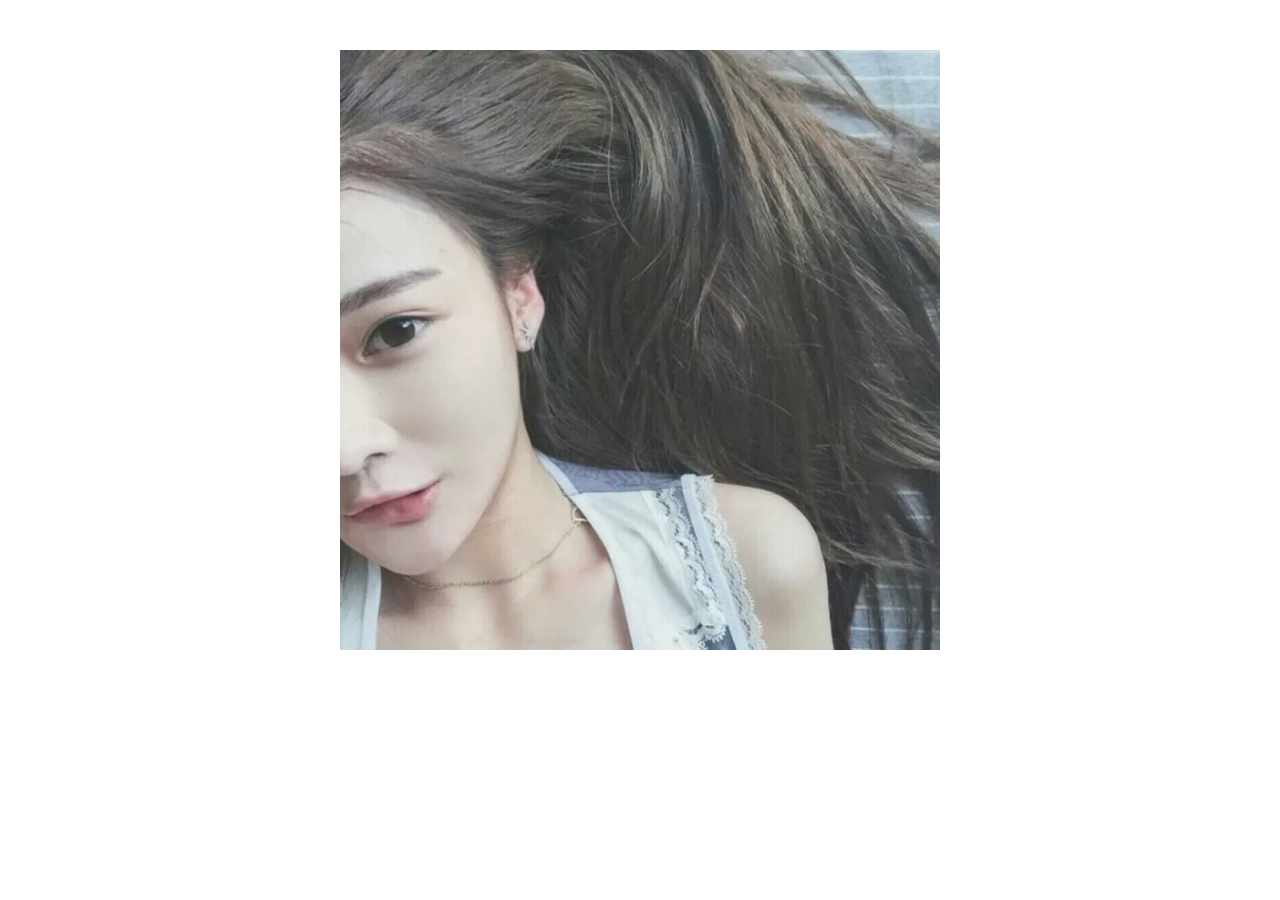
<file: 轮播图/index.html>
<!DOCTYPE html>
<html>
	<head>
		<meta charset="utf-8">
		<title></title>
		<link rel="stylesheet" type="text/css" href="css/index.css"/>		
		
	</head>
	<body>
		<div id="box">
			
			<ul id="ul">
				<li class="ac"><a href="javascript:;"><img src="images/1.jpg" ></a></li>
				<li><a href="javascript:;"><img src="images/2.jpg" ></a></li>
				<li><a href="javascript:;"><img src="images/3.jpg" ></a></li>
				<li><a href="javascript:;"><img src="images/4.jpg" ></a></li>
				<li><a href="javascript:;"><img src="images/5.jpg" ></a></li>
				<li><a href="javascript:;"><img src="images/1.jpg" ></a></li>
			</ul>					
		</div>
		<script type="text/javascript" src="js/index.js"></script>
	</body>
</html>
</file>
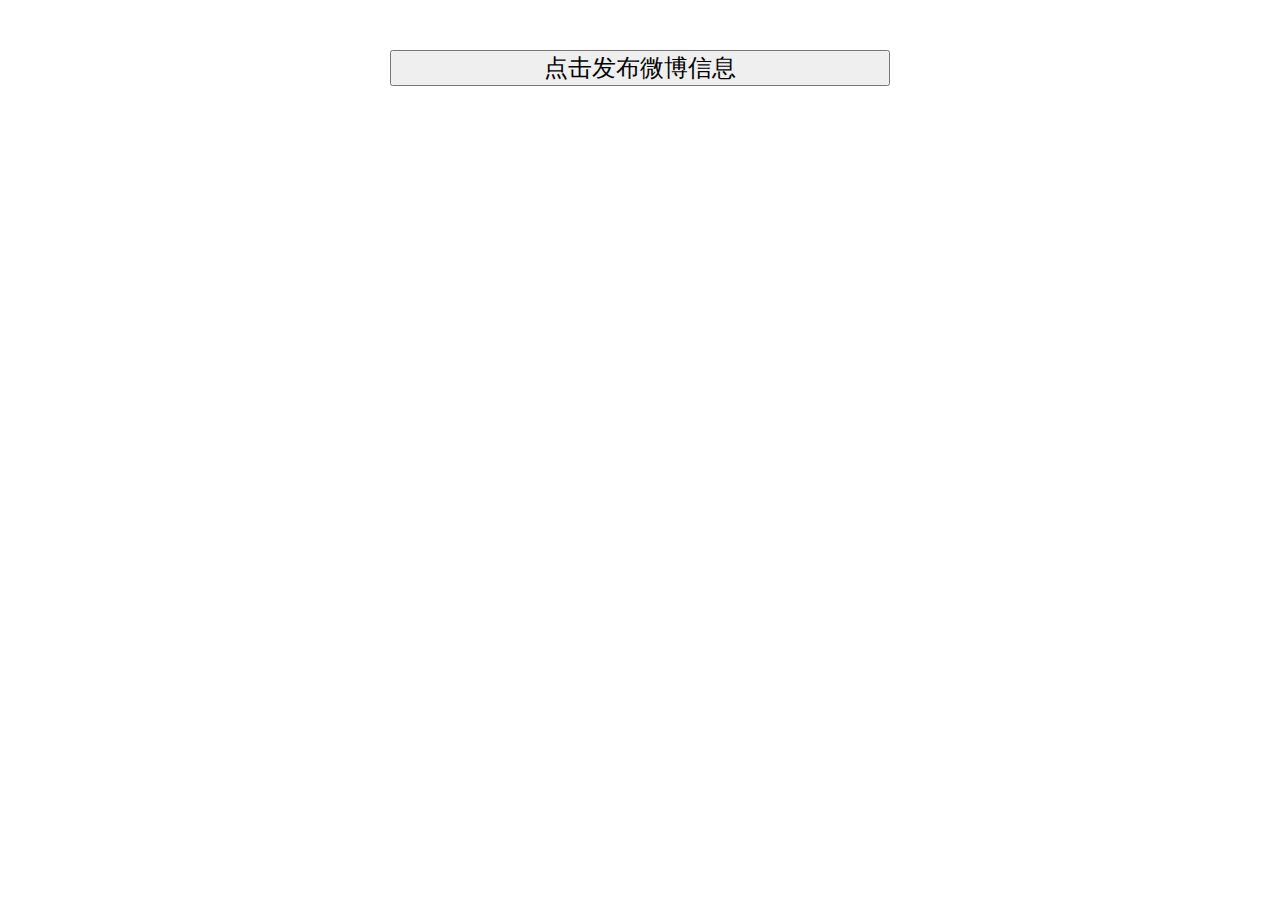
<file: 发布微博/login.html>
<!DOCTYPE html>
<html>
	<head>
		<meta charset="utf-8">
		<title></title>
		<link rel="stylesheet" href="css/login.css">
	</head>
	<body>
		<div id="box">
		<button id="btn">点击发布微博信息</button>
		<ul id="inp"></ul>
		</div>
		<div id="container" class="popBox_login"></div>				
		<script src="js/tools.js"></script>
		<script src="js/drag.js"></script>
		<script src="js/login.js"></script>
	</body>
</html>
</file>
<file: 轮播图/css/index.css>
*{margin: 0;padding: 0;}
li{list-style: none;}
#box{height: 600px;width: 600px;margin: 50px auto; position: relative;overflow: hidden;}
#ul{height: 3600px;width: 600px;position: absolute;top: 0px;transition: top 1s; }
#ul.ac{
	transition: top 0s;
}
#ul li{height: 600px;width: 600px;}
img{height: 600px;width: 600px;}
</file>
<file: 发布微博/css/login.css>
*{margin: 0;padding: 0;}
.modal{width: 100%; height: 100%; position: fixed; background: rgba(0,0,0,.3);left: 0;top: 0;}
#box{width:500px;height: 220px;margin: 50px auto;display: flex;flex-direction: column;}
#inp{min-height: 40px;border: none; display: none;margin-top: 20px;font-size: 24px;}
span{font-size: 12px;float: left; padding-right: 15px; line-height:24px ;}	
#username{width: 400px;height: 80px;}
#inp li{margin-top: 10px;background: yellow;list-style: none;line-height:24px ;word-wrap: break-word;}
#box button{font-size: 24px}
.ol{position: absolute;cursor: pointer; }
#loginBtn{background: orangered;color: #fff;}
.openBtn{ width:100px; height:40px; border:1px solid #ccc; border-radius:5px; display:block; margin:100px auto}
.popBox_login{display: none;width:500px;height:230px; background:#fff; z-index:20;}
#input{ height:30px; width:200px; border:1px solid #ccc;margin-left: 10px;background:aliceblue;}
.popBox_login p{ padding-left:50px; padding-top:10px;}

.popBox_login h3{height:40px; line-height:40px; background:skyblue;cursor:move;text-align: center;}
.popBox_login .loginBtn{width:100px; height:30px;border:1px solid #ccc; }
.popBox_login .close_btn{width:20px; text-align:center; line-height:20px; height:20px; position:absolute; top:10px; right:8px; color:#fff;}
</file>
